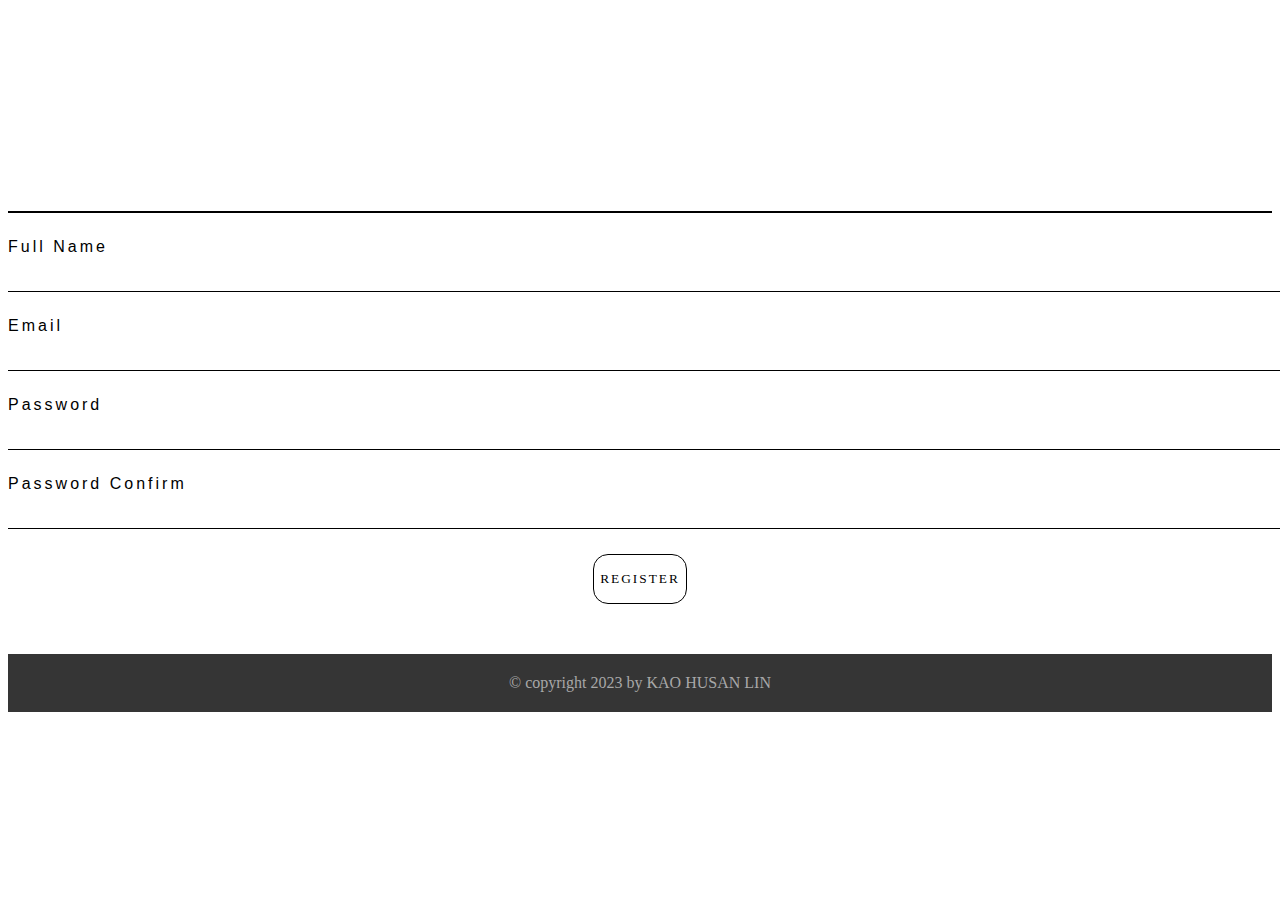
<file: index.html>
<!doctype html>
<html lang="en">
  <head>
    <meta charset="utf-8">
    <meta name="viewport" content="width=device-width, initial-scale=1">
    <title>Register</title>
    <link href="https://cdn.jsdelivr.net/npm/bootstrap@5.3.0-alpha3/dist/css/bootstrap.min.css" rel="stylesheet" integrity="sha384-KK94CHFLLe+nY2dmCWGMq91rCGa5gtU4mk92HdvYe+M/SXH301p5ILy+dN9+nJOZ" crossorigin="anonymous">
    <link rel="stylesheet" type="text/css" href="register.css" />

  </head>
  <body>
   
    <div class="title">
        <span class="topic">Register</span>
        <div class="smaller">            
            JOIN US!
        </div>  
    </div>
    <div class="container">
        
        <div>
          <span  class="input-group-text">Full Name</span>
          <input type="text" class="reg-input" id="name">        
          <span  class="input-group-text">Email</span>        
          <input type="text" class="reg-input" id="email">        
          <span  class="input-group-text "  >Password</span>        
          <input type="password" class="reg-input" id="pswrd">        
          <span  class="input-group-text turn-red">Password Confirm</span>        
          <input type="password" class="reg-input"  id="pswrdCon">
        </div>
      </div>
      <div class="send">
          <button type="button" class="btn btn-primary" data-bs-toggle="modal" data-bs-target="#staticBackdrop" onclick="noah()">
              REGISTER
          </button>
      </div>           
          
   </div>
  </div>

    <!-- Button trigger modal -->

  <div id="noah"></div>
  <!-- Modal -->
  
   
    <div class="footer">
        &copy; copyright 2023 by KAO HUSAN LIN
    </div>

    <script src="https://cdn.jsdelivr.net/npm/bootstrap@5.3.0-alpha3/dist/js/bootstrap.bundle.min.js" integrity="sha384-ENjdO4Dr2bkBIFxQpeoTz1HIcje39Wm4jDKdf19U8gI4ddQ3GYNS7NTKfAdVQSZe" crossorigin="anonymous">
        
    </script>
    <script>
       function noah(){        
        var registerInput={
          name:document.getElementById('name').value,
          email:document.getElementById('email').value,
          password:document.getElementById('pswrd').value
        };
        console.log(registerInput);
        if(registerInput.password != document.getElementById('pswrdCon').value){
          alert("Password doesn't match!");
          document.querySelector('.turn-red').style.color="red";
        }
        if(registerInput.name!='' && registerInput.email!='' && registerInput.password!=''
         && registerInput.password === document.getElementById('pswrdCon').value){
          //alert("GOOD");
          localStorage.setItem("registerInput",JSON.stringify(registerInput));
          window.location.replace("login.html");
        }

        if(document.getElementById('name').value=='' || document.getElementById('email').value==''
        || document.getElementById('pswrd').value==''|| document.getElementById('pswrdCon').value=='' ){
          alert("Please fill all the blanks!");
        }
      }

    </script>
  </body>
</html>
</file>
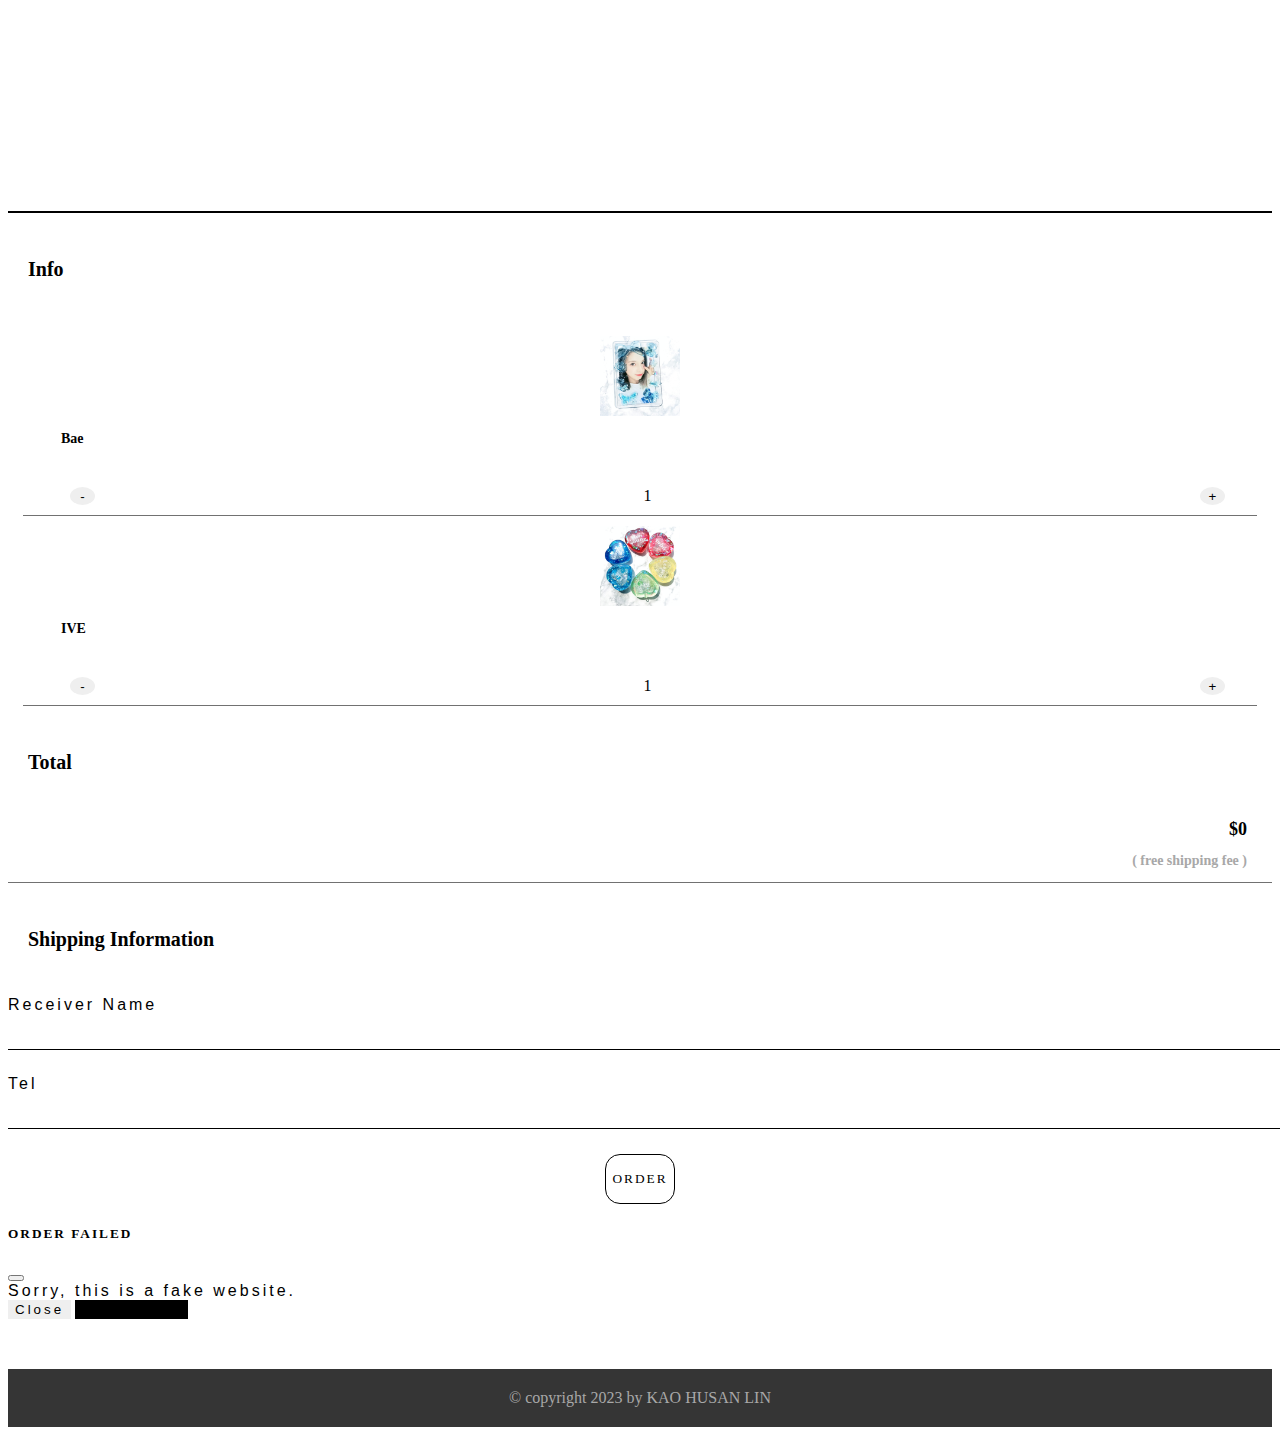
<file: cart.html>
<!doctype html>
<html lang="en">
  <head>
    <meta charset="utf-8">
    <meta name="viewport" content="width=device-width, initial-scale=1">
    <title>Cart</title>
    <link href="https://cdn.jsdelivr.net/npm/bootstrap@5.3.0-alpha3/dist/css/bootstrap.min.css" rel="stylesheet" integrity="sha384-KK94CHFLLe+nY2dmCWGMq91rCGa5gtU4mk92HdvYe+M/SXH301p5ILy+dN9+nJOZ" crossorigin="anonymous">
    <link rel="stylesheet" type="text/css" href="cart.css" />

  </head>
  <body>
   
    <div class="title">
        <span class="topic">Cart</span>
        <div class="smaller">            
            THANKS FOR YOUR ADMIRE.
        </div>  
    </div>
    <div class="container" id="container">
      <div id="cart-container">
        <div class="product" id="about-me">
          Info
      </div>
      <div class="buy-items row">
        <div class="pic col-4">
          <img src="resin_pics/bae.jpg">
        </div>
        <div class="col-8">
          <div class="item-title">
            Bae
          </div>
          <div class="item-quan">
            <button>-</button>
            <span>1</span>
            <button>+</button>
          </div>          
        </div>

      </div>
      <div class="buy-items row">
        <div class="pic col-4">
          <img src="resin_pics/ive.jpg">
        </div>
        <div class="col-8">
          <div class="item-title">
            IVE
          </div>
          <div class="item-quan">
            <button>-</button>
            <span>1</span>
            <button>+</button>
          </div>
        
        </div>

      </div>
      </div>
      <div class="total-price">
        <div class="product">Total</div>
        
        <div class="AllPrice" >
          <span>$</span>
          <span id="AllPrice">0</span>
        </div>
        <div class="shippingFee" >
          <span>( free shipping fee )</span>
          
        </div>
      </div>
        <div id="itemPics"></div>
        <div class="product">Shipping Information</div>
        <div class="container">
        
          <div>
            <span  class="input-group-text2">Receiver Name</span>
            <input type="text" class="reg-input" id="name">        
            <span  class="input-group-text2">Tel</span>        
            <input type="text" class="reg-input" id="email">        
            
          </div>
        </div>
        <div class="send">
            <button type="button" class="btn btn-primary" data-bs-toggle="modal" data-bs-target="#staticBackdrop" onclick="noah()">
                ORDER
            </button>
        </div>           
            
     </div>
    </div>

    <!-- Button trigger modal -->

  
  <!-- Modal -->
  <div class="modal fade" id="staticBackdrop" data-bs-backdrop="static" data-bs-keyboard="false" tabindex="-1" aria-labelledby="staticBackdropLabel" aria-hidden="true">
    <div class="modal-dialog">
      <div class="modal-content">
        <div class="modal-header">
          <h5 class="modal-title" id="staticBackdropLabel">ORDER FAILED</h5>
          <button type="button" class="btn-close" data-bs-dismiss="modal" aria-label="Close"></button>
        </div>
        <div class="modal-body">
            <div>
                Sorry, this is a fake website.
            </div>
          
        </div>
        <div class="modal-footer">
          <button type="button" class="btn btn-secondary" data-bs-dismiss="modal">Close</button>
          <button type="button" class="btn btn-primary">Understood</button>
        </div>
      </div>
    </div>
  </div>
   
    <div class="footer">
        &copy; copyright 2023 by KAO HUSAN LIN
    </div>

    <script src="https://cdn.jsdelivr.net/npm/bootstrap@5.3.0-alpha3/dist/js/bootstrap.bundle.min.js" integrity="sha384-ENjdO4Dr2bkBIFxQpeoTz1HIcje39Wm4jDKdf19U8gI4ddQ3GYNS7NTKfAdVQSZe" crossorigin="anonymous">
        
    </script>
    
    <script src="cart.js"></script>
  </body>
</html>
</file>
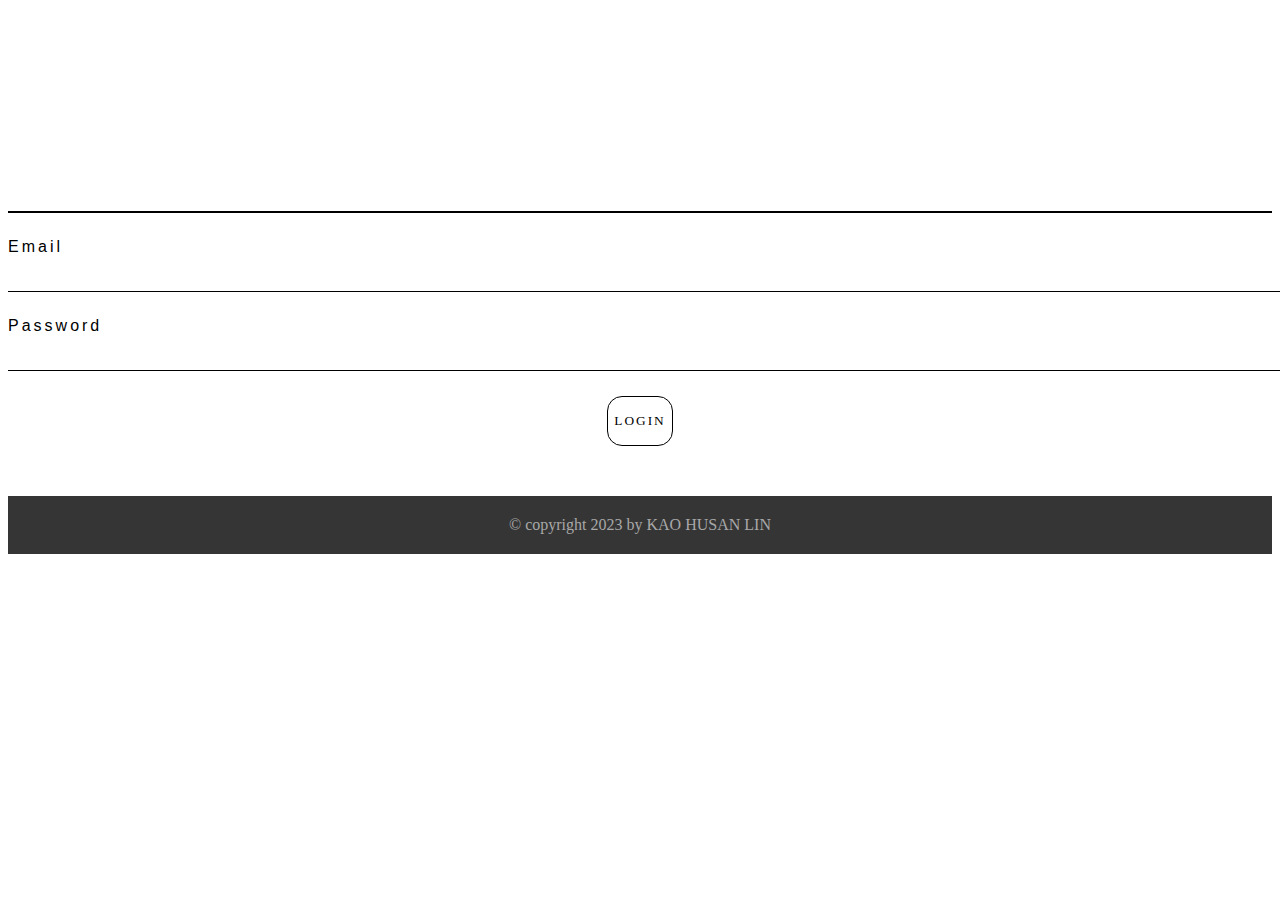
<file: login.html>
<!doctype html>
<html lang="en">
  <head>
    <meta charset="utf-8">
    <meta name="viewport" content="width=device-width, initial-scale=1">
    <title>Login</title>
    <link href="https://cdn.jsdelivr.net/npm/bootstrap@5.3.0-alpha3/dist/css/bootstrap.min.css" rel="stylesheet" integrity="sha384-KK94CHFLLe+nY2dmCWGMq91rCGa5gtU4mk92HdvYe+M/SXH301p5ILy+dN9+nJOZ" crossorigin="anonymous">
    <link rel="stylesheet" type="text/css" href="login.css" />

  </head>
  <body>
   
    <div class="title">
        <span class="topic">Login</span>
        <div class="smaller">            
            WELCOME!
        </div>  
    </div>
    <div class="container">
        
        <div>       
          <span  class="input-group-text">Email</span>        
          <input type="text" class="reg-input" id="email">        
          <span  class="input-group-text" >Password</span>        
          <input type="password" class="reg-input" id="pswrd">        
          
        </div>
      </div>
      <div class="send">
          <button type="button" class="btn btn-primary" data-bs-toggle="modal" data-bs-target="#staticBackdrop" onclick="loGin()">
              LOGIN
          </button>
      </div>           
          
   </div>
  </div>

    <!-- Button trigger modal -->

  <div id="noah"></div>
  <!-- Modal -->
  
   
    <div class="footer">
        &copy; copyright 2023 by KAO HUSAN LIN
    </div>

    <script src="https://cdn.jsdelivr.net/npm/bootstrap@5.3.0-alpha3/dist/js/bootstrap.bundle.min.js" integrity="sha384-ENjdO4Dr2bkBIFxQpeoTz1HIcje39Wm4jDKdf19U8gI4ddQ3GYNS7NTKfAdVQSZe" crossorigin="anonymous">
        
    </script>
    <script>
      var registerInput=JSON.parse(localStorage.getItem("registerInput"));
      //console.log(registerInput);
      document.getElementById('email').value=registerInput.email;
       function loGin(){
          if(document.getElementById('pswrd').value == registerInput.password){
            //alert("LOGIN");
            window.location.replace("resin.html");
          }
          else{
            alert("Password incorrect!");
          }
        
        
       }

    </script>
  </body>
</html>
</file>
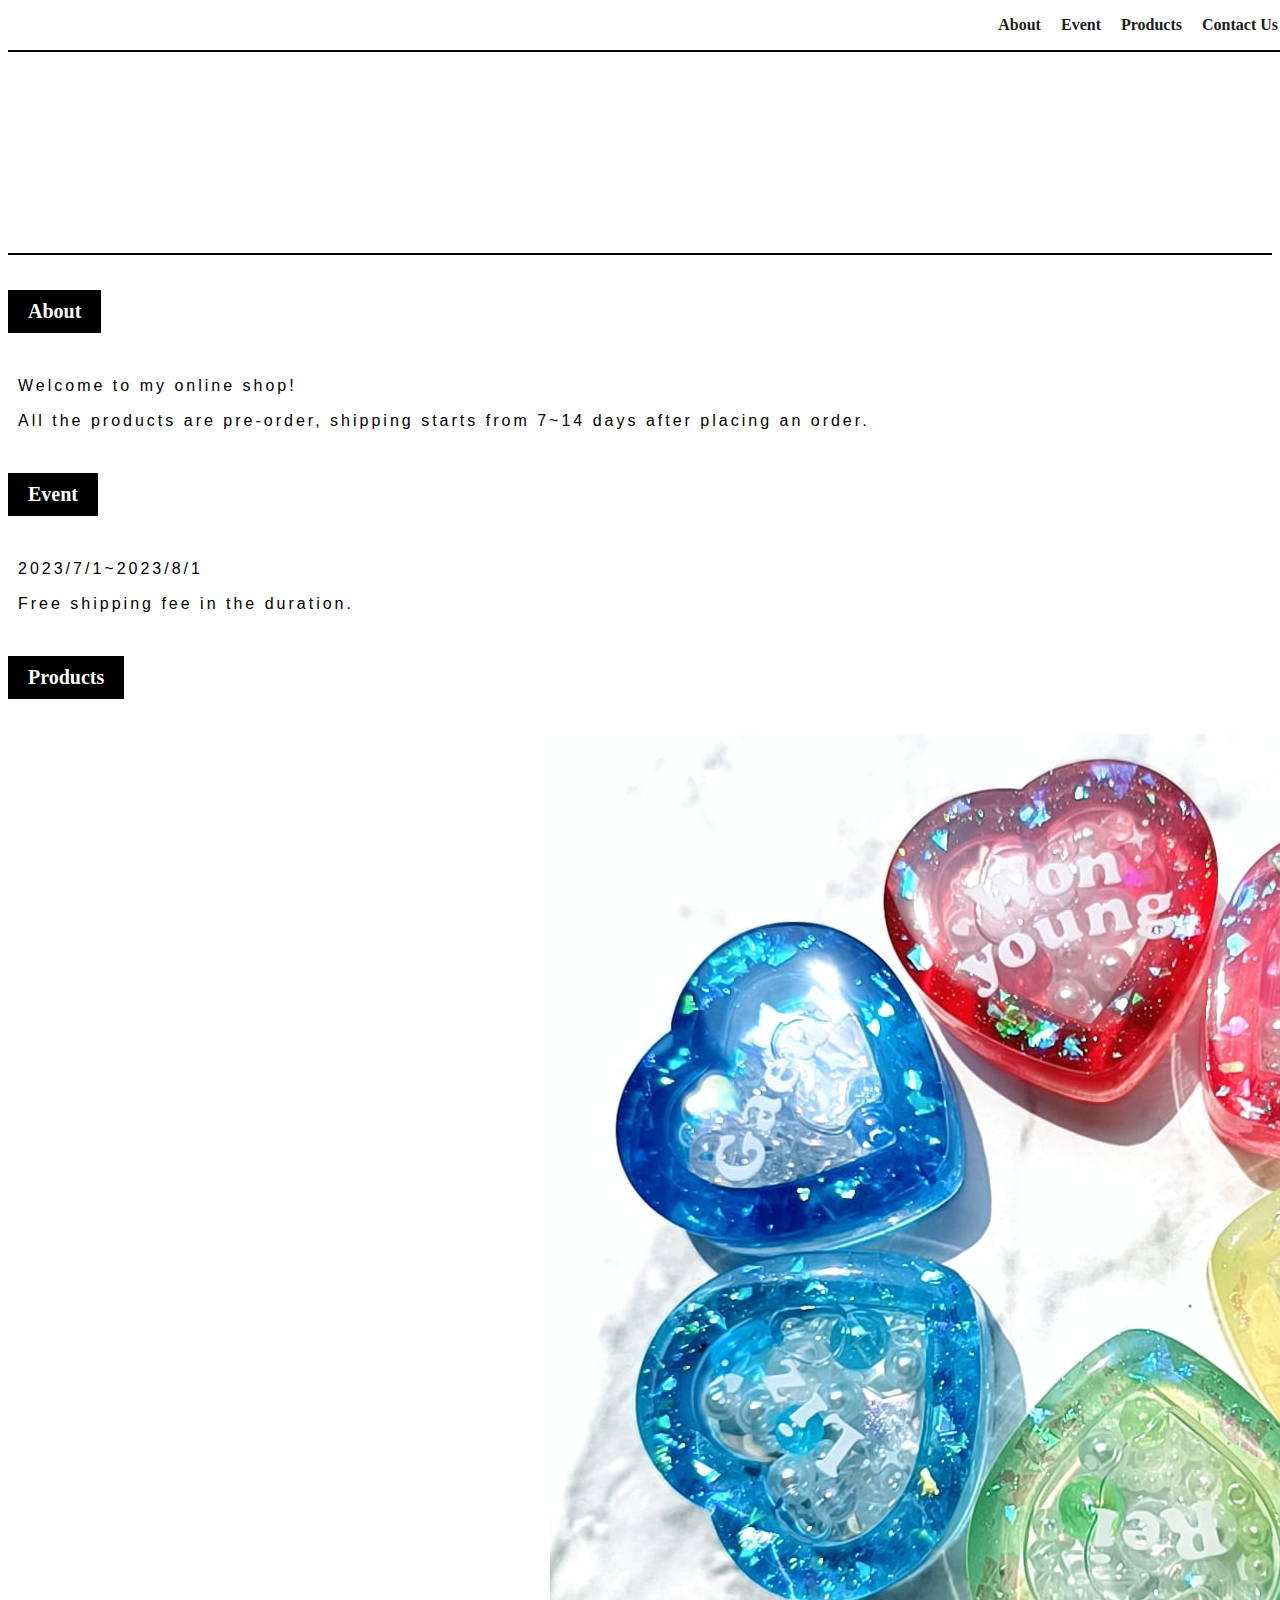
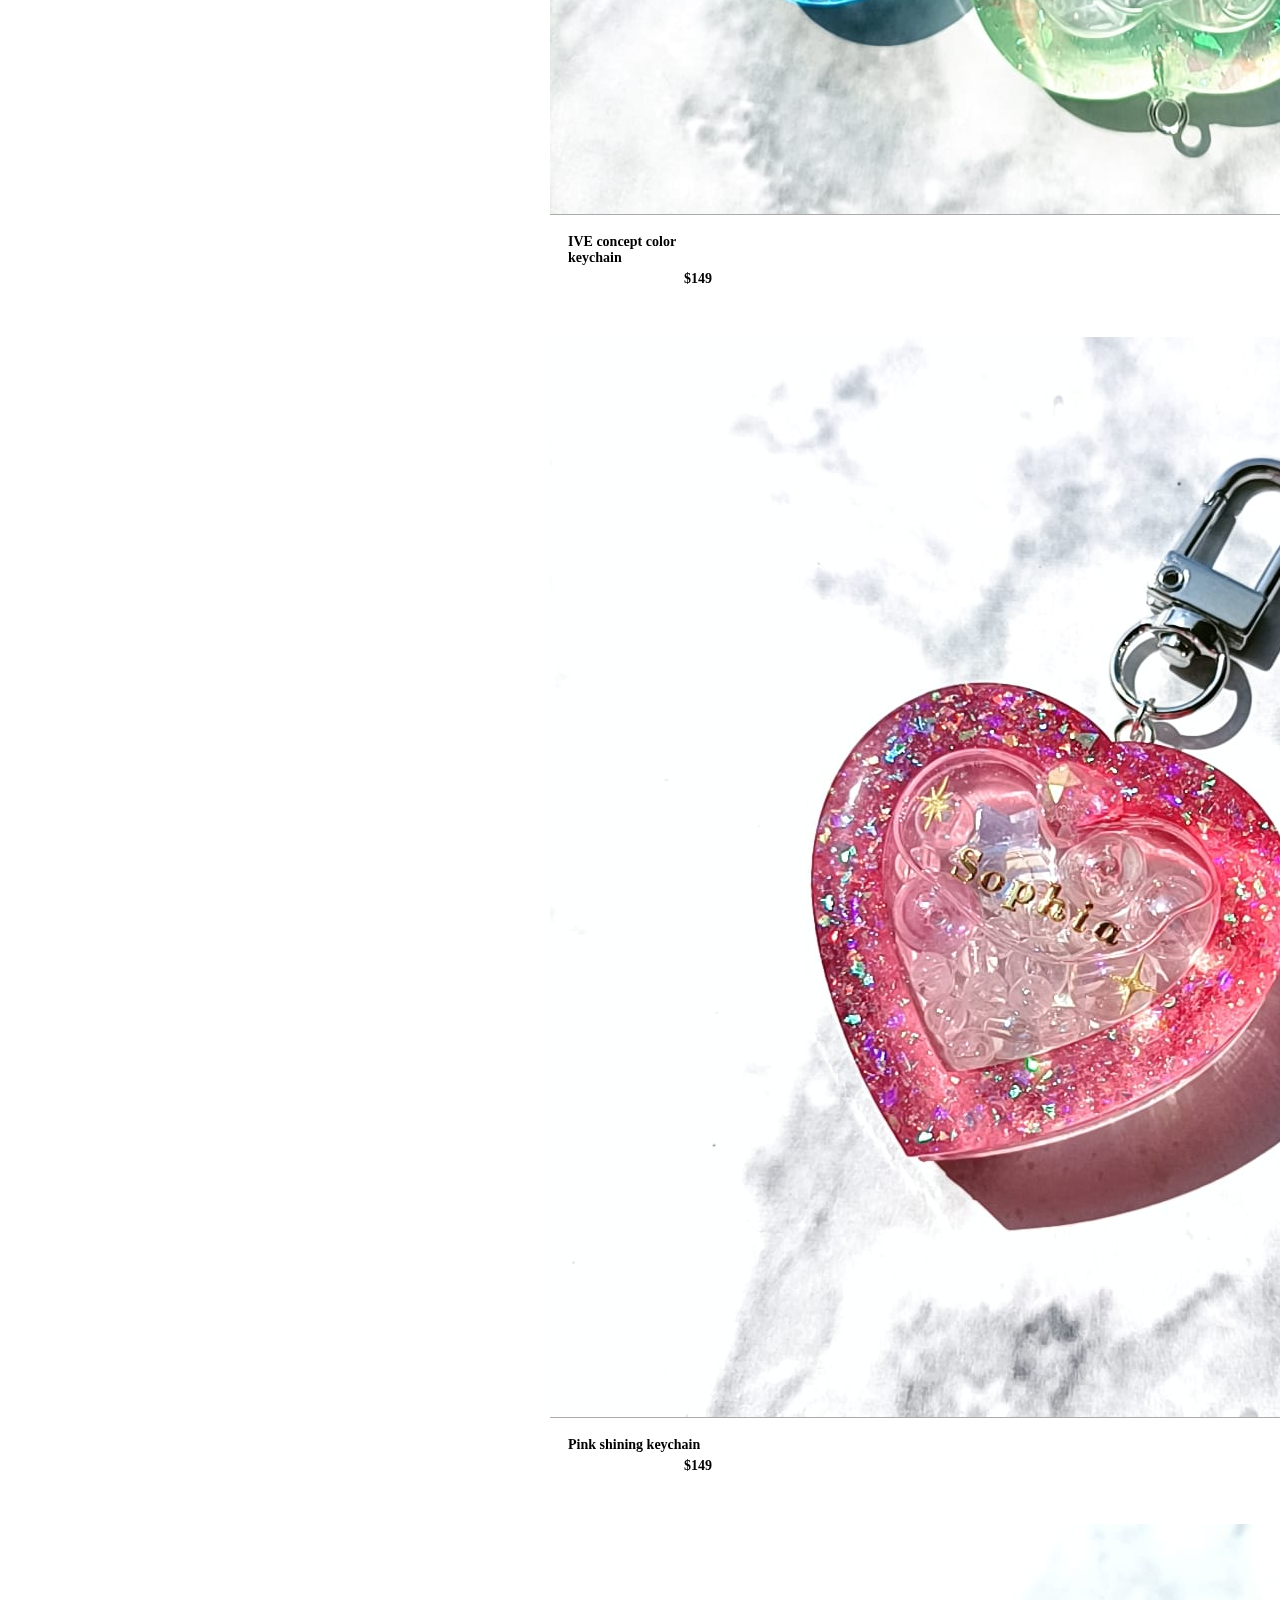
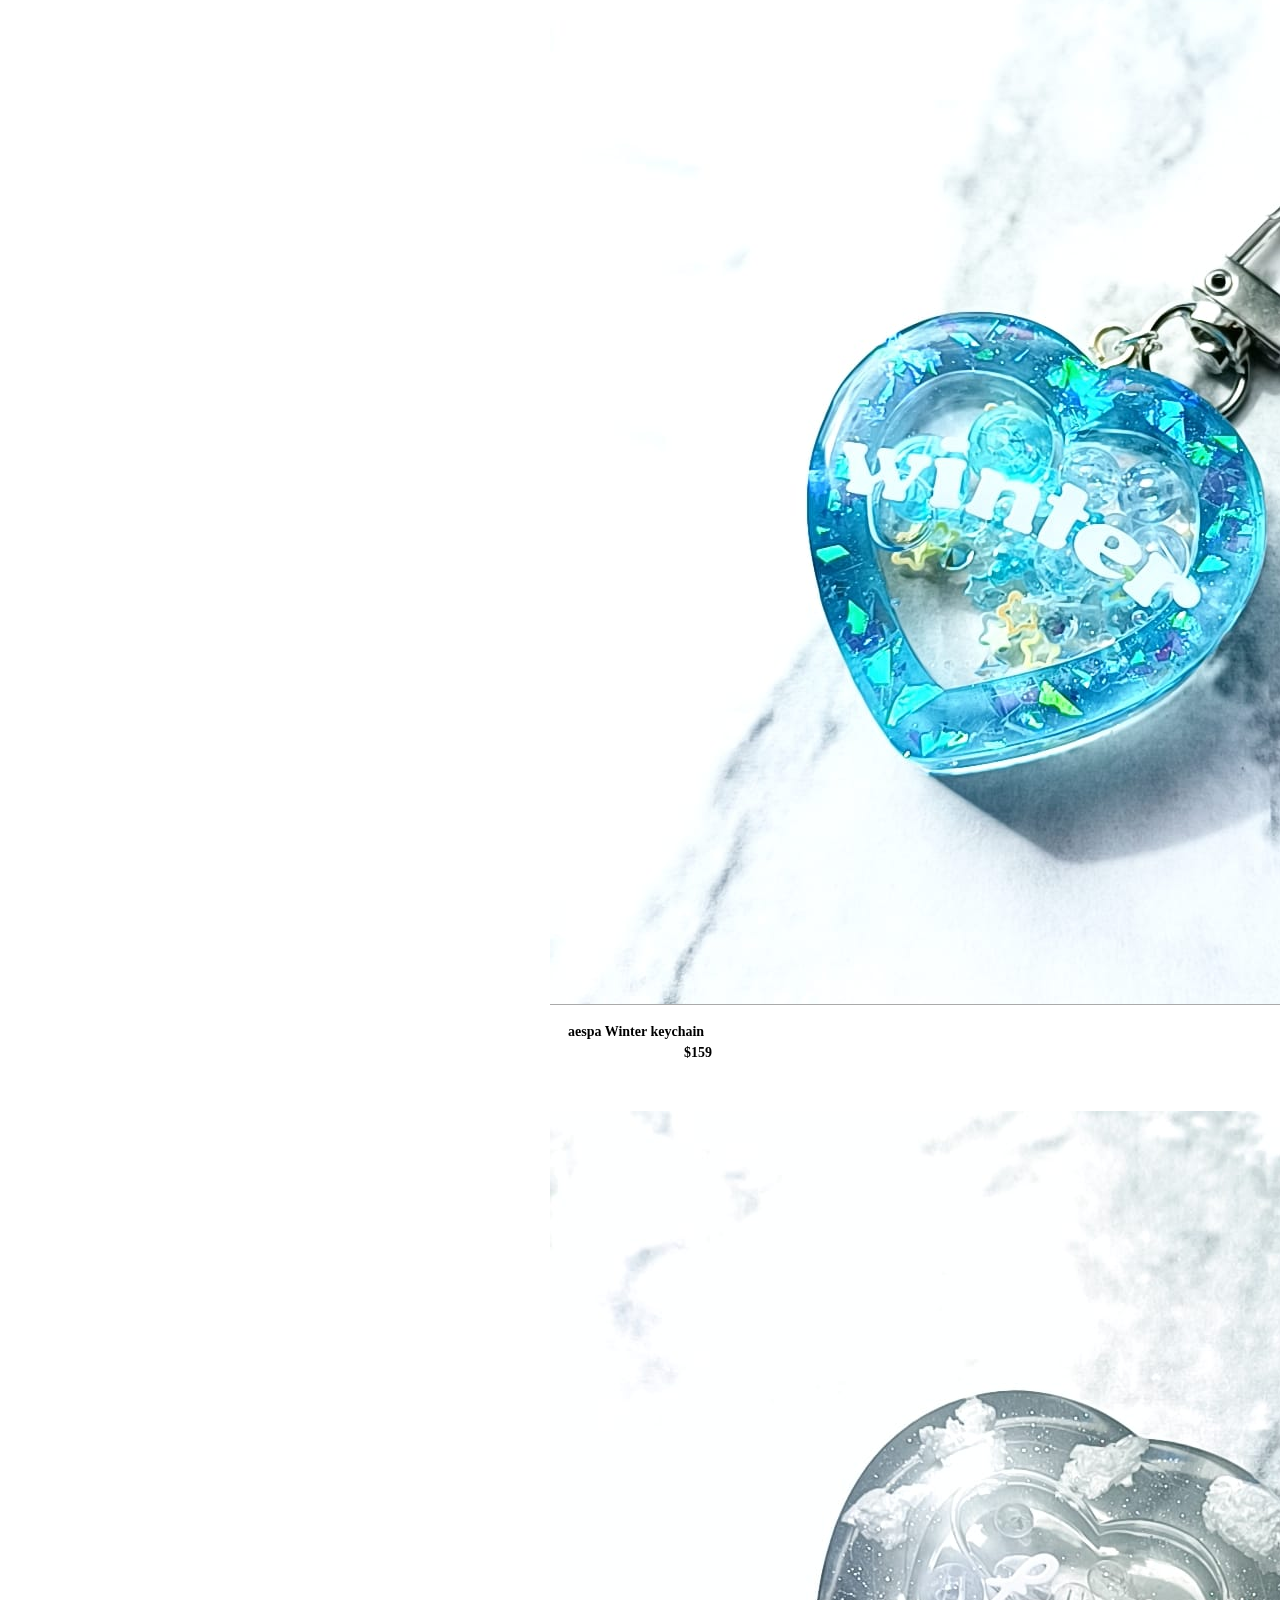
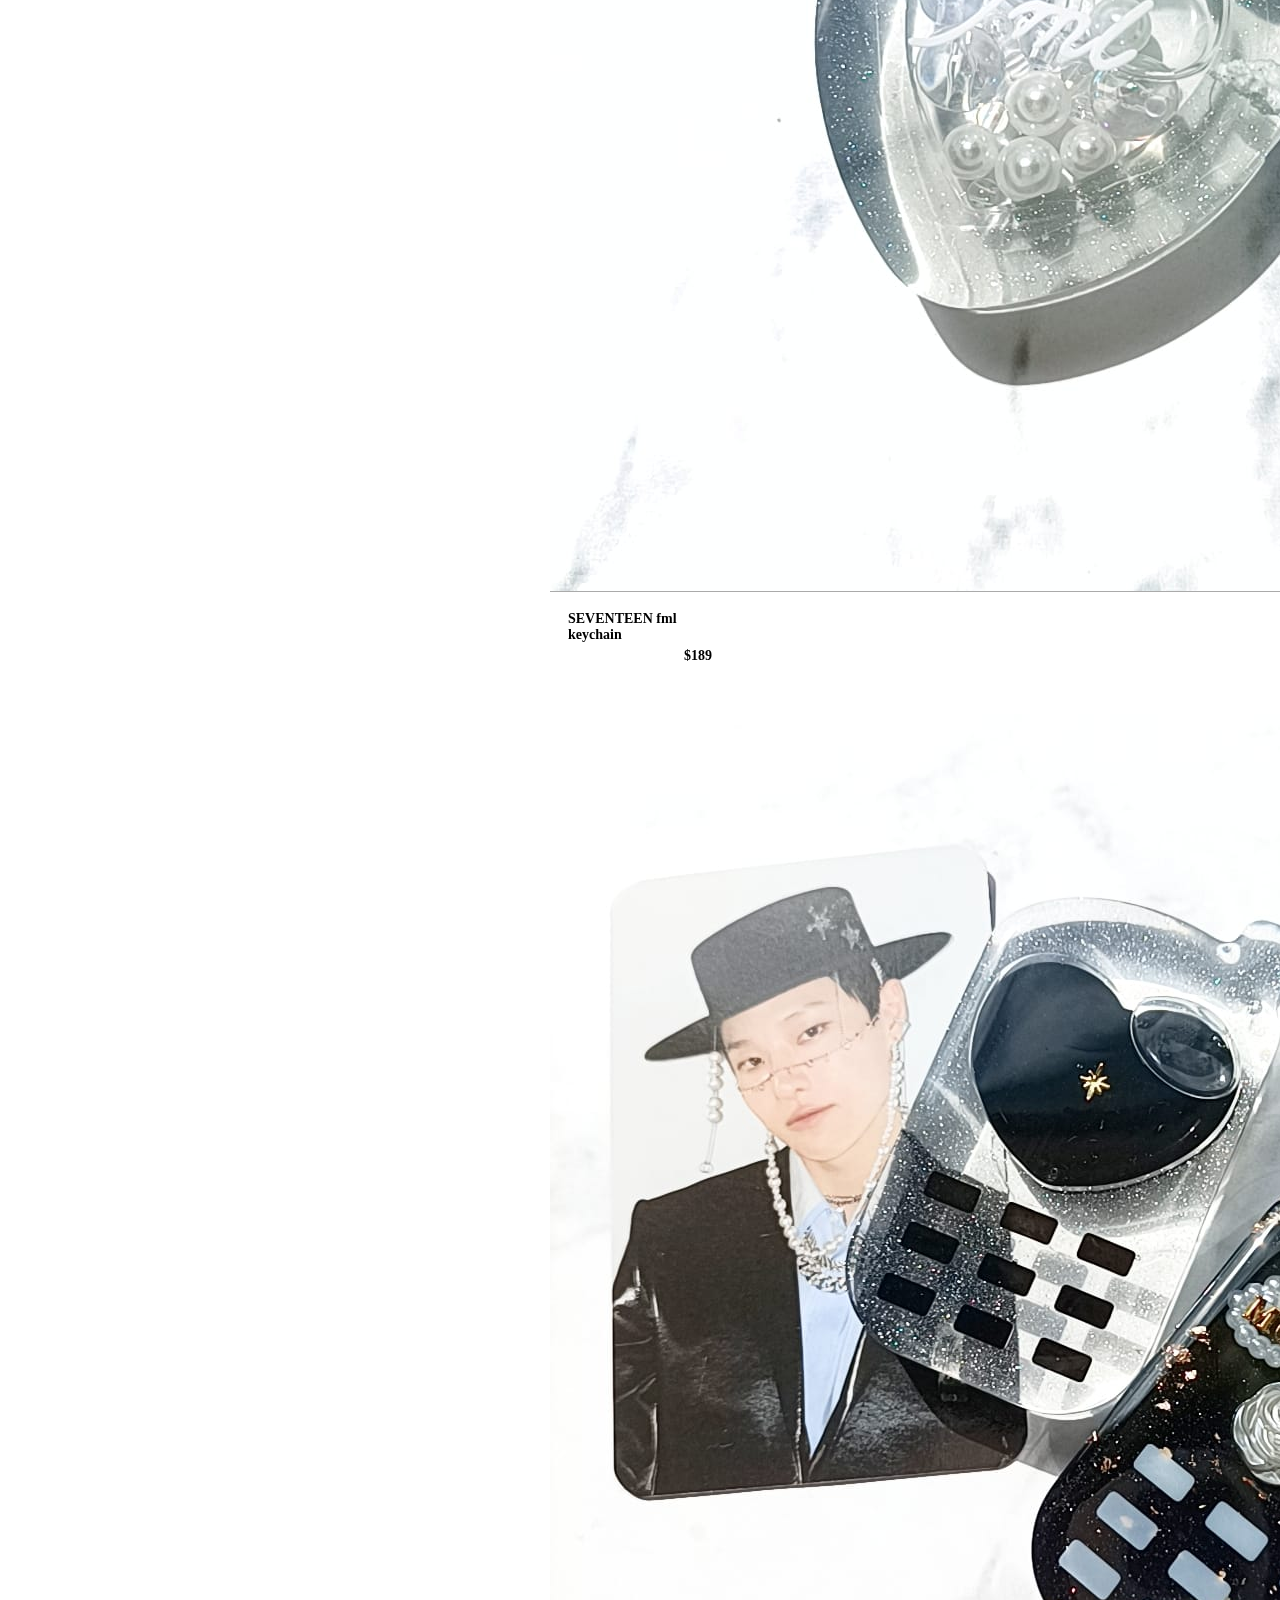
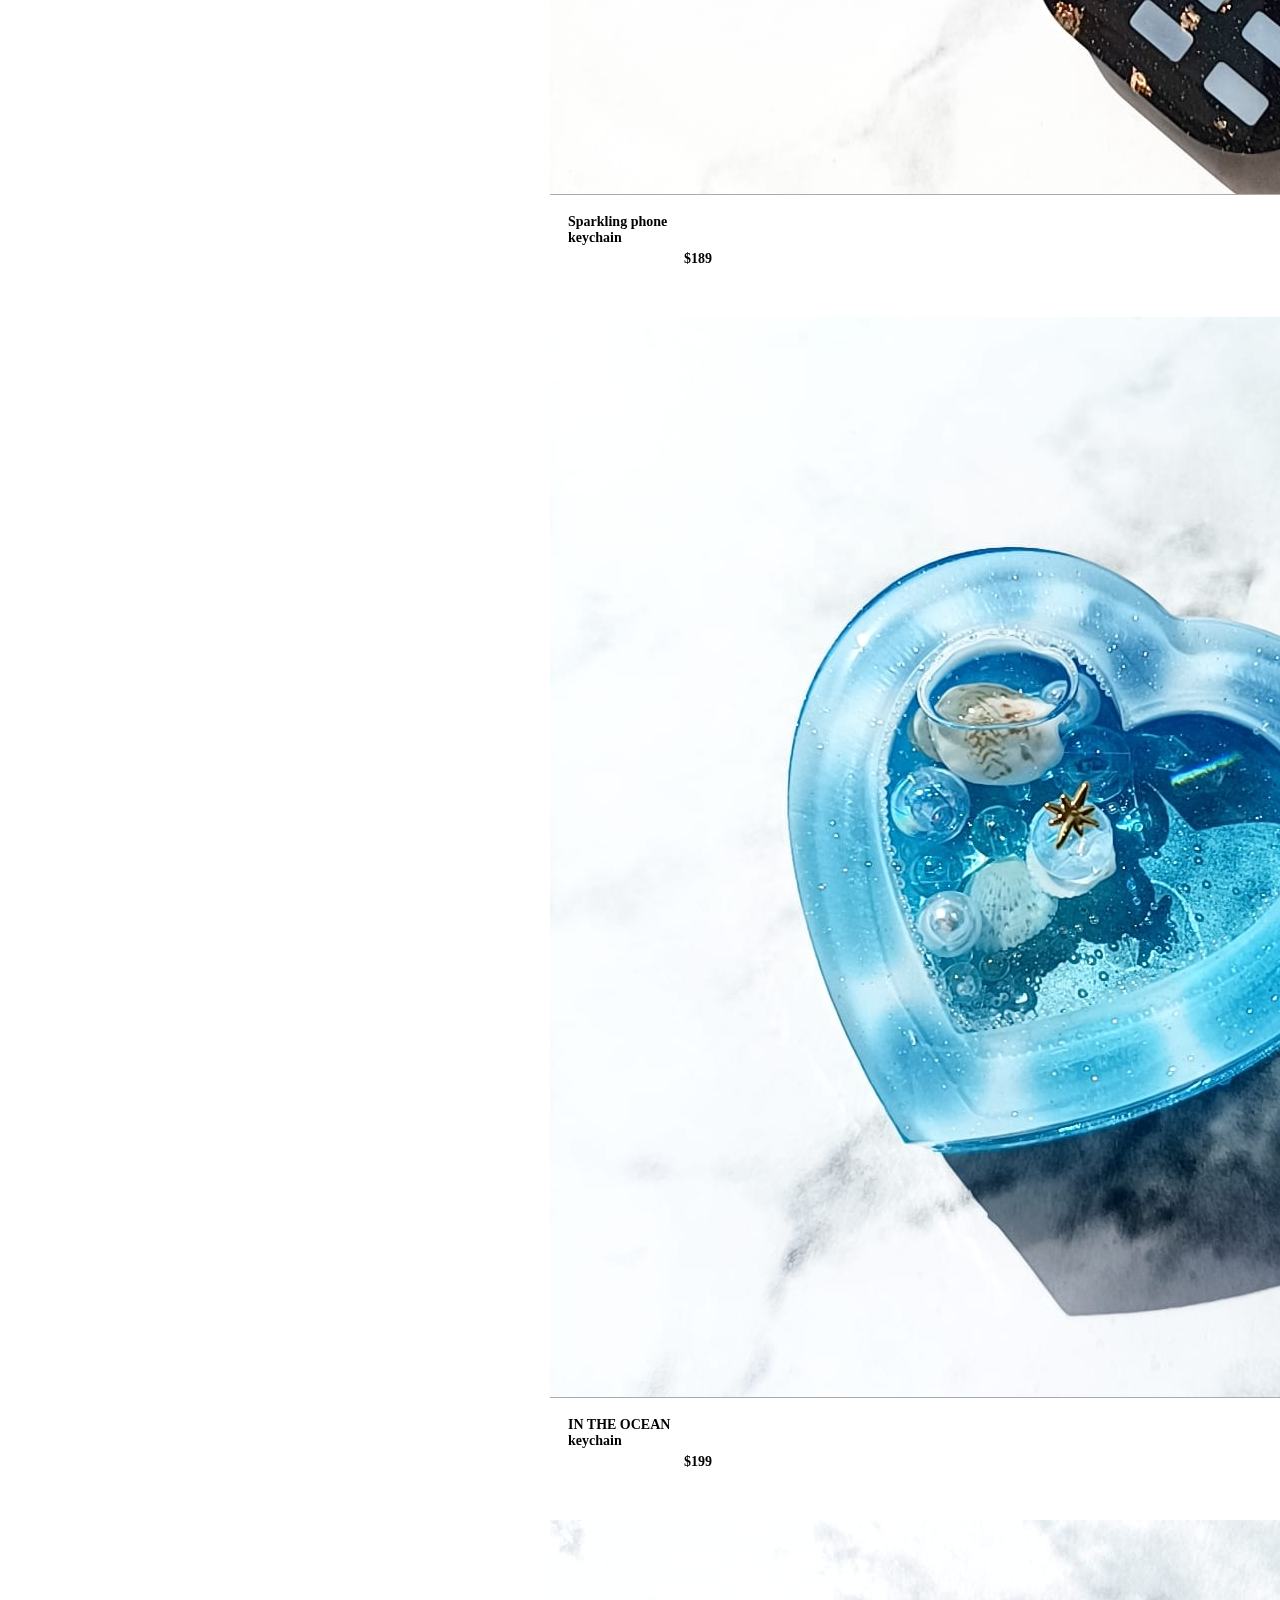
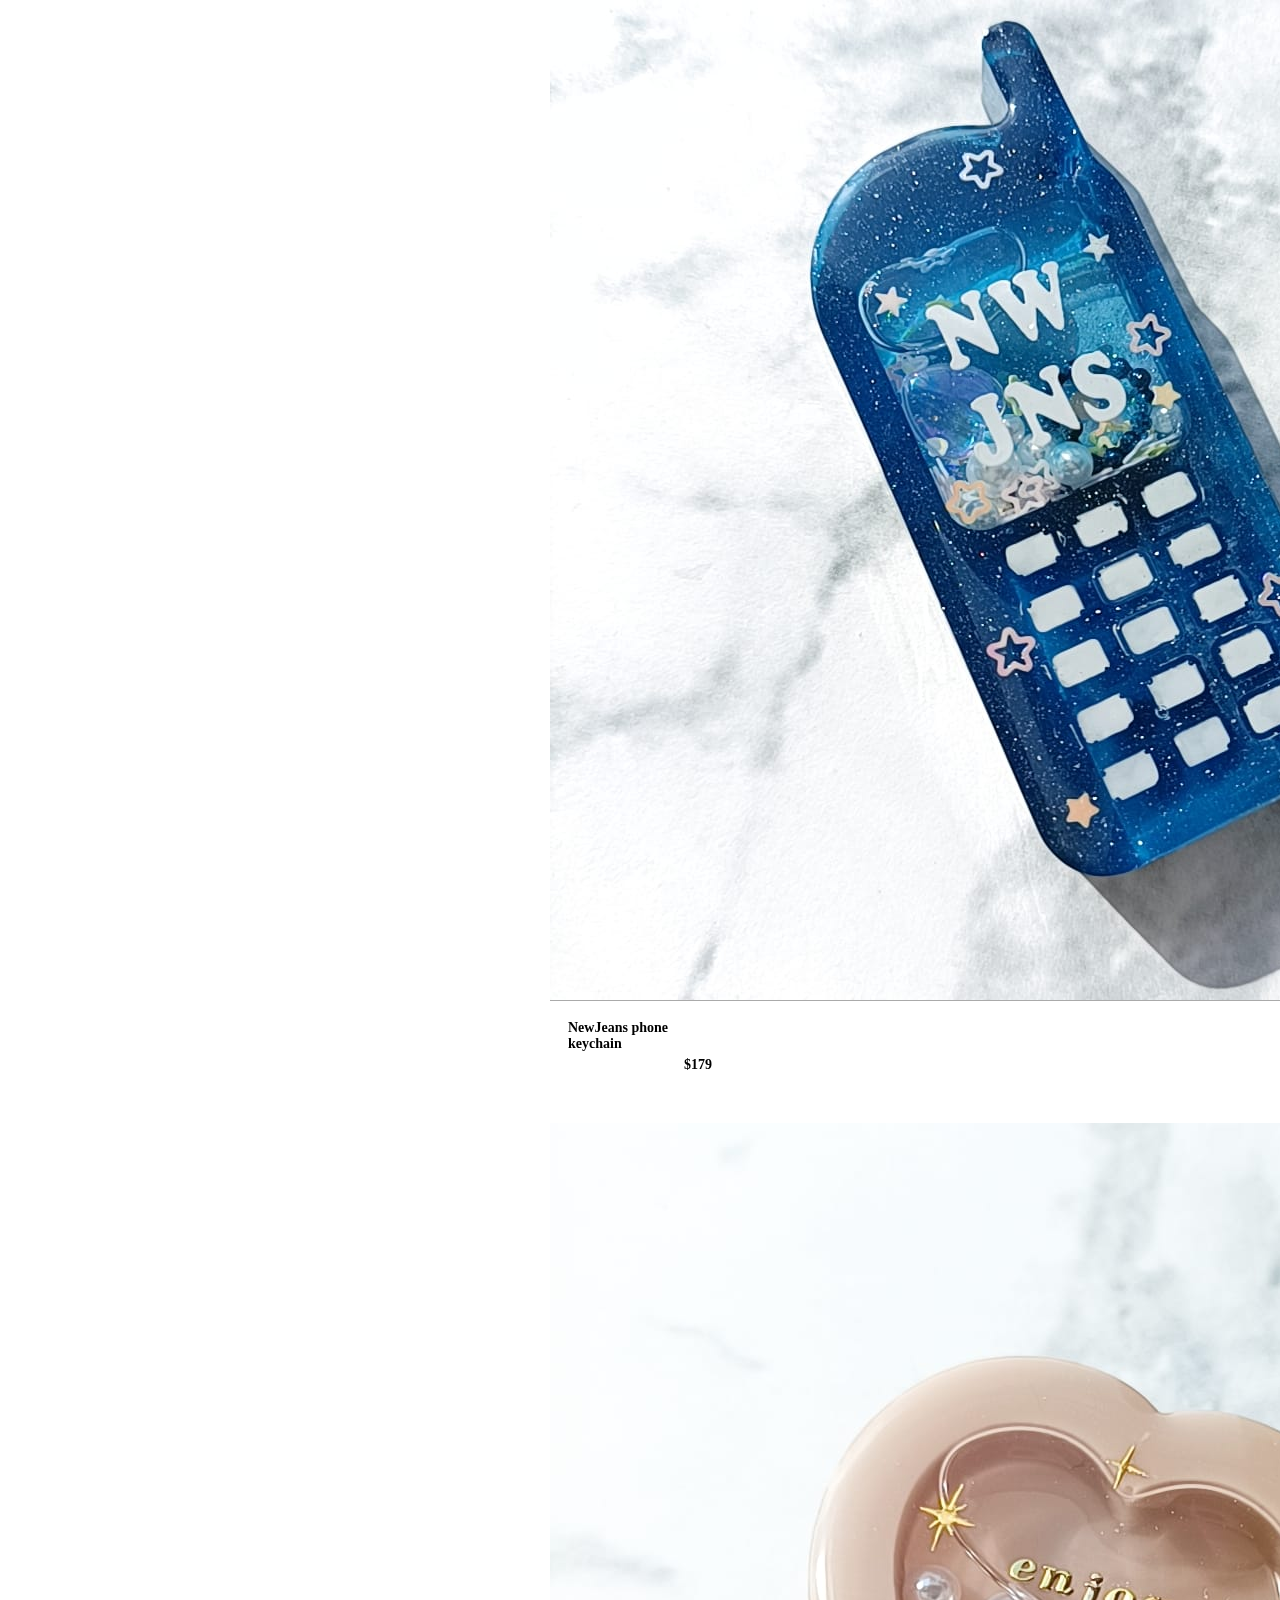
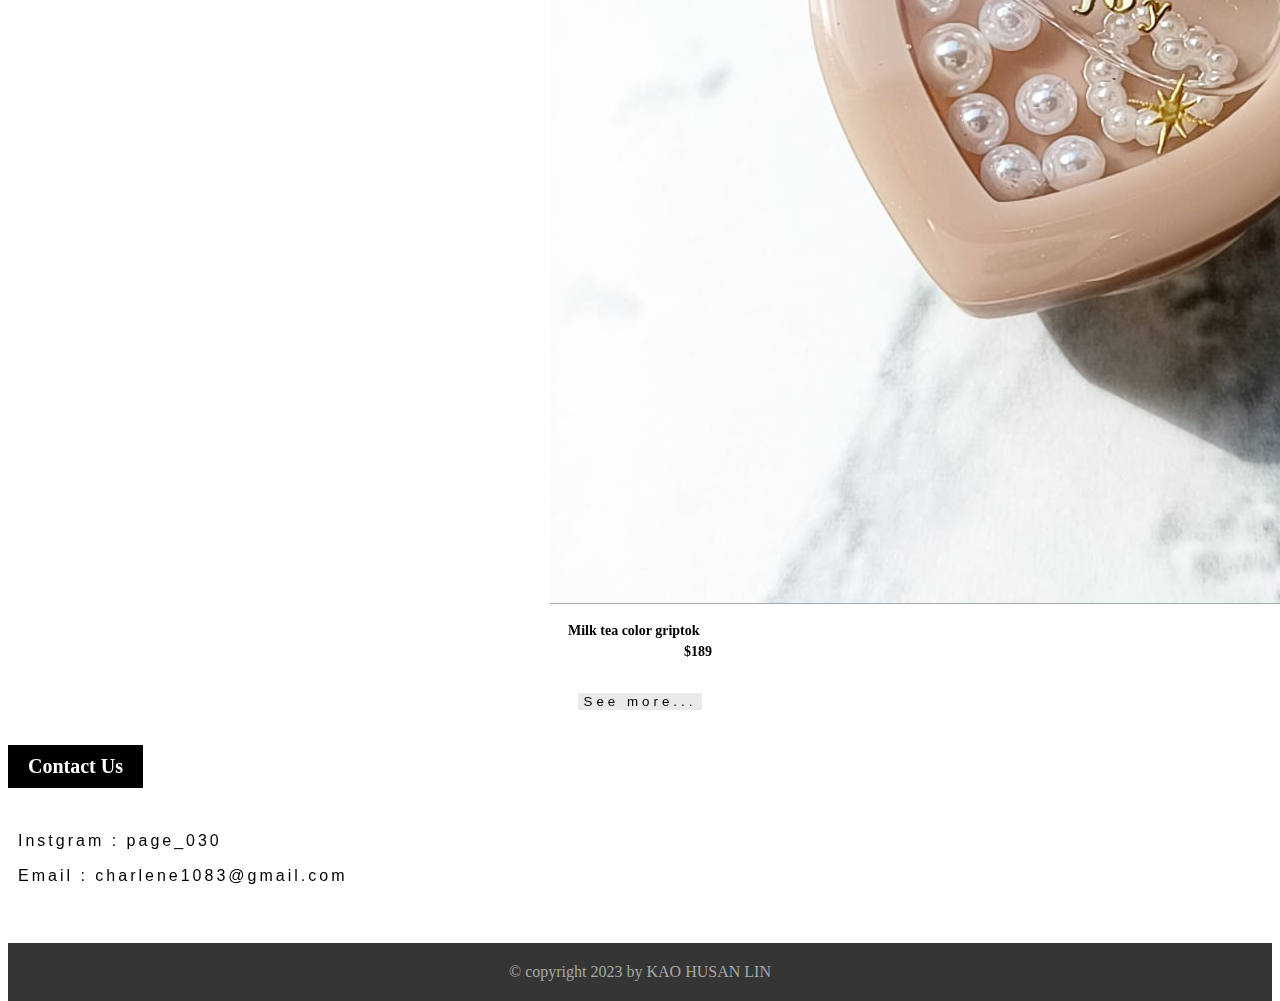
<file: resin.html>
<!doctype html>
<html lang="en">
  <head>
    <meta charset="utf-8">
    <meta name="viewport" content="width=device-width, initial-scale=1">
    <title>ResinArt</title>
    <link href="https://cdn.jsdelivr.net/npm/bootstrap@5.3.0-alpha3/dist/css/bootstrap.min.css" rel="stylesheet" integrity="sha384-KK94CHFLLe+nY2dmCWGMq91rCGa5gtU4mk92HdvYe+M/SXH301p5ILy+dN9+nJOZ" crossorigin="anonymous">
    <link rel="stylesheet" type="text/css" href="resin.css" />

  </head>
  <body style="height: 1000px;">
    <div class="header">
        <div class="header-txt">
            <a class="item" href="#about-me">About</a>
            <a class="item" href="#Event">Event</a>
            <a class="item" href="#product">Products</a>
            <a class="item" href="#contact-us">Contact Us</a>  
        </div>
    </div>
    <div class="title">
        <span class="topic">Resin Art</span>
        <div class="smaller">            
            STAY COOL, STAY CREATIVE.
        </div>  
    </div>
    <div class="shopping" id="shopping">
        <a href="cart.html" onclick="cartPage()">
            CART
            <span id="number">0</span>
        </a>
        
    </div>
    <div class="container">
        <div class="product" id="about-me">
            About
        </div>
        <div class="about-me">
            <div>Welcome to my online shop!</div>
            <div>All the products are pre-order, shipping starts from 7~14 days after placing an order.</div>           
        </div>
    </div>
    <div class="container">
        <div class="product" id="Event">
            Event
        </div>
        <div class="about-me">
            <div>2023/7/1~2023/8/1</div>
            <div>Free shipping fee in the duration.</div>            
        </div>
    </div>
    <div class="container">
        <div class="product" id="product">
            Products
        </div>
        <div class="row" id="row1"></div>
    </div>


    <div class="container" id="nextPage" style="display: none;">
        <div class="row" id="row2"></div>
    </div>


    <div class="container">
        <div class="product" id="contact-us">
            Contact Us
        </div>
        <div class="about-me">
            <div>Instgram : page_030</div>
            <div>Email : charlene1083@gmail.com</div>
            
        </div>
    </div>

    <div class="footer">
        &copy; copyright 2023 by KAO HUSAN LIN
    </div>
   

    <script src="https://cdn.jsdelivr.net/npm/bootstrap@5.3.0-alpha3/dist/js/bootstrap.bundle.min.js" integrity="sha384-ENjdO4Dr2bkBIFxQpeoTz1HIcje39Wm4jDKdf19U8gI4ddQ3GYNS7NTKfAdVQSZe" crossorigin="anonymous">        
    </script>
    <script src="resin.js"></script>
  </body>
</html>
</file>
<file: register.css>
.title{
    border-bottom:2px solid rgba(0, 0, 0);
    text-align: left;
    font-size: 48px;
    font-weight: bold;
    padding: 50px;
    font-family:Georgia, 'Times New Roman', Times, serif;
    position: relative;
    color: rgb(27, 27, 27);
    align-items: center;
    border-bottom:2px solid rgb(0, 0, 0);
}
.title .topic{
    animation: animate1 1s .3s;
    opacity: 0;
    animation-fill-mode :forwards;
}
.title .smaller{
    animation: animate1 1s .9s;
    opacity: 0;
    animation-fill-mode :forwards;
    margin-top: 25px;
    font-size: 20px;
    font-weight: lighter;
    font-family:'Segoe UI', Tahoma, Geneva, Verdana, sans-serif;
    letter-spacing: 5px;
}
@keyframes animate1{
    from{
        opacity: 0;
    }
    to{
        opacity: 100%;
    }
}
.container{
    position: relative;
    /*height: 200px;*/
    /*border:1px solid rgb(0, 0, 0);*/
    margin-top: 25px;
}
.input-group{
    display: flex;
}
.input-group-text{
    background-color: rgb(255, 255, 255);
    color: rgb(0, 0, 0);
    font-family:'Segoe UI', Tahoma, Geneva, Verdana, sans-serif;
    letter-spacing: 3px;
    border: 0;
}
.reg-input{
    border: 0;
    border-bottom: 1px black solid;
    width: 100%;
    padding: 10px;    
    margin-bottom: 25px
}
.send{
    height: 50px;
    width: 100%;
    display: flex;
    justify-content: center;
    position: relative;
}
.send button{
    border-radius: 15px;
    /*padding: 5px 15px 5px 15px;*/
    font-family:Georgia, 'Times New Roman', Times, serif;
    background-color: white;
    color: black;
    border:1px solid rgb(0, 0, 0);
    letter-spacing: 2px;
}
.send button:hover{

    color: white;
    background-color: black;
    border:1px solid rgb(255, 255, 255);
    transition: .5s;
}
.modal-title{
    font-family:Georgia, 'Times New Roman', Times, serif;
    font-weight: bold;
    letter-spacing: 2px;
}
.modal-body{
    font-family:'Segoe UI', Tahoma, Geneva, Verdana, sans-serif;
    letter-spacing: 3px;
}
.modal-content .modal-footer button{
    font-family:'Segoe UI', Tahoma, Geneva, Verdana, sans-serif;
    letter-spacing: 3px;
    border:1px solid rgba(255, 255, 255, 0);
}
.btn-primary{
    background-color: rgb(0, 0, 0);

}
.footer{
    margin-top: 50px;
    text-align: center;
    background-color: rgb(53, 53, 53);   
    color: #a8a8a8;
    padding: 20px 0;

}
</file>
<file: cart.css>
.title {
  border-bottom: 2px solid rgba(0, 0, 0);
  text-align: left;
  font-size: 48px;
  font-weight: bold;
  padding: 50px;
  font-family: Georgia, "Times New Roman", Times, serif;
  position: relative;
  color: rgb(27, 27, 27);
  align-items: center;
  border-bottom: 2px solid rgb(0, 0, 0);
}
.title .topic {
  animation: animate1 1s 0.3s;
  opacity: 0;
  animation-fill-mode: forwards;
}
.title .smaller {
  animation: animate1 1s 0.9s;
  opacity: 0;
  animation-fill-mode: forwards;
  margin-top: 25px;
  font-size: 20px;
  font-weight: lighter;
  font-family: "Segoe UI", Tahoma, Geneva, Verdana, sans-serif;
  letter-spacing: 5px;
}
@keyframes animate1 {
  from {
    opacity: 0;
  }
  to {
    opacity: 100%;
  }
}
.container {
  position: relative;
  /*height: 200px;*/
  /*border:1px solid rgb(0, 0, 0);*/
  margin-top: 25px;
}

.about-me {
  padding: 0 10px 0 10px;
  font-family: "Segoe UI", Tahoma, Geneva, Verdana, sans-serif;
  letter-spacing: 3px;
  line-height: 35px;
  position: relative;
}
.product {
  width: fit-content;
  background-color: rgb(255, 255, 255);
  color: rgb(0, 0, 0);
  font-weight: bold;
  font-size: 20px;
  font-family: Georgia, "Times New Roman", Times, serif;
  padding: 10px 20px 10px 20px;
  margin: 35px;
  margin-left: 0;
}
.AllPrice {
  display: flex;
  justify-content: end;
  padding-right: 25px;
  font-weight: bold;
  font-size: 18px;
  font-family: Georgia, "Times New Roman", Times, serif;
}
.shippingFee {
  display: flex;
  justify-content: end;
  padding-right: 25px;
  padding-top: 13px;
  padding-bottom: 13px;
  font-size: 14px;
  font-weight: bold;
  font-family: Georgia, "Times New Roman", Times, serif;
  color: #a8a8a8;
  border-bottom: 1px rgb(113, 113, 113) solid;
}

.input-group-text {
  background-color: black;
  color: white;
  font-family: "Segoe UI", Tahoma, Geneva, Verdana, sans-serif;
  letter-spacing: 3px;
}
.input-group-text2 {
  background-color: rgb(255, 255, 255);
  color: rgb(0, 0, 0);
  font-family: "Segoe UI", Tahoma, Geneva, Verdana, sans-serif;
  letter-spacing: 3px;
  border: 0;
}
.reg-input {
  border: 0;
  border-bottom: 1px black solid;
  width: 100%;
  padding: 10px;
  margin-bottom: 25px;
}
.send {
  height: 50px;
  width: 100%;
  display: flex;
  justify-content: center;
  position: relative;
}
.send button {
  border-radius: 15px;
  /*padding: 5px 15px 5px 15px;*/
  font-family: Georgia, "Times New Roman", Times, serif;
  background-color: white;
  color: black;
  border: 1px solid rgb(0, 0, 0);
  letter-spacing: 2px;
}
.send button:hover {
  color: white;
  background-color: black;
  border: 1px solid rgb(255, 255, 255);
  transition: 0.5s;
}
.modal-title {
  font-family: Georgia, "Times New Roman", Times, serif;
  font-weight: bold;
  letter-spacing: 2px;
}
.modal-body {
  font-family: "Segoe UI", Tahoma, Geneva, Verdana, sans-serif;
  letter-spacing: 3px;
}
.modal-content .modal-footer button {
  font-family: "Segoe UI", Tahoma, Geneva, Verdana, sans-serif;
  letter-spacing: 3px;
  border: 1px solid rgba(255, 255, 255, 0);
}
.btn-primary {
  background-color: rgb(0, 0, 0);
}
.footer {
  margin-top: 50px;
  text-align: center;
  background-color: rgb(53, 53, 53);
  color: #a8a8a8;
  padding: 20px 0;
}
.buy-items {
  font-family: Georgia, "Times New Roman", Times, serif;
  margin: 0px 15px 0px 15px;
  border-bottom: 1px rgb(113, 113, 113) solid;
  padding: 10px 20px 10px 20px;
}
.pic {
  display: flex;
  align-items: center;
  justify-content: center;
}
.item-title {
  font-size: 14px;
  padding: 15px 18px 15px 18px;
  font-weight: bold;
  display: flex;
  justify-content: space-between;
}
.delBtn {
  border-radius: 20px;
  padding: 0px 12px 0px 12px;
  border: 1px solid black;
  background-color: white;
  font-size: 10px;
  font-weight: bold;
}
.delBtn:hover {
  transition: 0.4s;
  background-color: black;
  color: white;
}
.item-quan {
  padding-top: 25px;
  padding-left: 15px;
  display: flex;
  justify-content: space-between;
}
.item-quan button {
  border: 0;
  width: 25px;
  border-radius: 50%;
  margin: 0px 12px 0px 12px;
}
.item-pri {
  padding-left: 18px;
  font-size: 13px;
  font-weight: bold;
}
img {
  width: 80px;
}
.pre {
  width: 100%;
  display: flex;
  flex-direction: column;
  align-items: center;
}
.pre-page {
  padding: 15px;
  border-radius: 25px;
  display: flex;
  justify-content: center;
  align-items: center;
  font-family: Georgia, "Times New Roman", Times, serif;
  font-weight: bold;
  font-size: 25px;
  background-color: black;
  color: white;
}
.pre-page:hover {
  cursor: pointer;
  color: rgb(0, 0, 0);
  background-color: rgb(255, 255, 255);
  border: 1px solid rgb(0, 0, 0);
  transition: 0.5s;
}
.pre-page-text {
  width: 100%;
  display: flex;
  justify-content: center;
  font-family: Georgia, "Times New Roman", Times, serif;
  font-size: 25px;
  font-weight: bold;
  padding: 25px;
  padding-bottom: 35px;
}
</file>
<file: login.css>
.title{
    border-bottom:2px solid rgba(0, 0, 0);
    text-align: left;
    font-size: 48px;
    font-weight: bold;
    padding: 50px;
    font-family:Georgia, 'Times New Roman', Times, serif;
    position: relative;
    color: rgb(27, 27, 27);
    align-items: center;
    border-bottom:2px solid rgb(0, 0, 0);
}
.title .topic{
    animation: animate1 1s .3s;
    opacity: 0;
    animation-fill-mode :forwards;
}
.title .smaller{
    animation: animate1 1s .9s;
    opacity: 0;
    animation-fill-mode :forwards;
    margin-top: 25px;
    font-size: 20px;
    font-weight: lighter;
    font-family:'Segoe UI', Tahoma, Geneva, Verdana, sans-serif;
    letter-spacing: 5px;
}
@keyframes animate1{
    from{
        opacity: 0;
    }
    to{
        opacity: 100%;
    }
}
.container{
    position: relative;
    /*height: 200px;*/
    /*border:1px solid rgb(0, 0, 0);*/
    margin-top: 25px;
}
.input-group{
    display: flex;
}
.input-group-text{
    background-color: rgb(255, 255, 255);
    color: rgb(0, 0, 0);
    font-family:'Segoe UI', Tahoma, Geneva, Verdana, sans-serif;
    letter-spacing: 3px;
    border: 0;
}
.reg-input{
    border: 0;
    border-bottom: 1px black solid;
    width: 100%;
    padding: 10px;    
    margin-bottom: 25px
}
.send{
    height: 50px;
    width: 100%;
    display: flex;
    justify-content: center;
    position: relative;
}
.send button{
    border-radius: 15px;
    /*padding: 5px 15px 5px 15px;*/
    font-family:Georgia, 'Times New Roman', Times, serif;
    background-color: white;
    color: black;
    border:1px solid rgb(0, 0, 0);
    letter-spacing: 2px;
}
.send button:hover{

    color: white;
    background-color: black;
    border:1px solid rgb(255, 255, 255);
    transition: .5s;
}
.modal-title{
    font-family:Georgia, 'Times New Roman', Times, serif;
    font-weight: bold;
    letter-spacing: 2px;
}
.modal-body{
    font-family:'Segoe UI', Tahoma, Geneva, Verdana, sans-serif;
    letter-spacing: 3px;
}
.modal-content .modal-footer button{
    font-family:'Segoe UI', Tahoma, Geneva, Verdana, sans-serif;
    letter-spacing: 3px;
    border:1px solid rgba(255, 255, 255, 0);
}
.btn-primary{
    background-color: rgb(0, 0, 0);

}
.footer{
    margin-top: 50px;
    text-align: center;
    background-color: rgb(53, 53, 53);   
    color: #a8a8a8;
    padding: 20px 0;

}
</file>
<file: resin.css>
body{
    background-color: rgb(255, 255, 255);
}
.header{
    position: fixed;
    z-index: 999;
    top:0;
    width: 100%;
    height: 50px;
    background-color: rgb(255, 255, 255);  
    /*box-shadow: 0.1em 0.1em 0.15em #242424;*/
    border-bottom:2px solid rgba(0, 0, 0); 
}
.header-txt{
    font-family:Georgia, 'Times New Roman', Times, serif;
    font-weight: bold;
    height: 50px;
    width: 100%;
    display: flex;
    align-items: center;  
    justify-content: center;
    
}
.header-txt a{
    color: rgb(30, 30, 30);
    text-decoration: none;
    margin-left: 10px;
    margin-right: 10px;
}
.header-txt a:hover{
    border-bottom:1px solid rgb(0, 0, 0);
    
}
.title{
    border-bottom:2px solid rgba(0, 0, 0);
    margin-top: 50px;
    text-align: left;
    font-size: 48px;
    font-weight: bold;
    padding: 50px;
    font-family:Georgia, 'Times New Roman', Times, serif;
    position: relative;
    color: rgb(27, 27, 27);
    align-items: center;
    /*text-shadow: 0.1em 0.1em 0.05em #f5f5f5;*/
    border-bottom:2px solid rgb(0, 0, 0);
}
.title .topic{
    animation: animate1 1s .3s;
    opacity: 0;
    animation-fill-mode :forwards;
}
.title .smaller{
    animation: animate1 1s .9s;
    opacity: 0;
    animation-fill-mode :forwards;
    margin-top: 25px;
    font-size: 20px;
    font-weight: lighter;
    font-family:'Segoe UI', Tahoma, Geneva, Verdana, sans-serif;
    letter-spacing: 5px;
}
@keyframes animate1{
    from{
        opacity: 0;
    }
    to{
        opacity: 100%;
    }
}
.shopping{
    font-size: 10px;
    letter-spacing: 2px;
    display: flex;
    align-items: center;
    justify-content:space-around;
    position: fixed;
    bottom: 10px;
    right: 10px;
    background-color: black;
    border-radius: 10px;    
    width: 85px;
    height: 35px;
    color: white;
    font-family:'Segoe UI', Tahoma, Geneva, Verdana, sans-serif;
}
.shopping:hover{
    cursor: pointer;
    transition: .5s;
    bottom: 15px;
    box-shadow: 0.1em 0.1em 0.15em #444444;
}
.shopping a{
    text-decoration: none;
    color: white;
}
.container{
    position: relative;
    /*height: 200px;*/
    /*border:1px solid rgb(0, 0, 0);*/
    margin-top: 25px;
}
.about-me{
    padding: 0 10px 0 10px;
    font-family:'Segoe UI', Tahoma, Geneva, Verdana, sans-serif;
    letter-spacing: 3px;
    line-height: 35px;
}
.product{
    width:fit-content;
    background-color: black;
    color: white;
    font-weight: bold;
    font-size: 20px;
    font-family:Georgia, 'Times New Roman', Times, serif;
    padding: 10px 20px 10px 20px;
    margin: 35px;
    margin-left: 0;
}
.wrap{
    position: relative;
}
.card{
    height: auto;
    width: 180px;
    font-family:Georgia, 'Times New Roman', Times, serif;
    margin-bottom: 35px;
}
.card:hover{
    transition: .5s;
    box-shadow: 0.1em 0.1em 0.15em #444444;
    cursor: pointer;
}
.card img{
    border-bottom:1px solid rgb(170, 170, 170);

}
.card .txt{
    font-size: 14px;
    padding: 15px 18px 15px 18px;

    font-weight: bold;
}
.card .price{
    width: 100%;
    text-align: right;
    margin-top: 5px;
}
.add-cart{
    width: 100%;
    display: flex;
    justify-content: center;
    position: absolute;
    top: 70px;
    opacity: 0;  
}
.wrap:hover .add-cart{
    opacity: 100%;  
    transition: .5s;

}
.add-cart button{
    width: 150px;
    text-align: center;
    display: flex;
    justify-content: center;
    background-color: black;
    border-radius: 4em;
    font-family:'Segoe UI', Tahoma, Geneva, Verdana, sans-serif;
    color: white;
    letter-spacing: 4px;
    font-size: 10px;
    padding: 9px;
    border: 0;
    box-shadow: 0.1em 0.1em 0.15em #444444;
}
.see-more{
    width: 100%;
    display: flex;
    justify-content: center;
}
.see-more button{
    margin: auto;
    border: 0;
    background-color: #dadada91;
    color: black;
    font-family:'Segoe UI', Tahoma, Geneva, Verdana, sans-serif;
    letter-spacing: 4px;
}
.see-more button:hover{
    box-shadow: 0.1em 0.1em 0.15em #444444;
}
@media screen and (min-width:768px) {
    .see-more button{
        position: absolute;
        bottom:50%;
    }
    .header-txt{
        justify-content: right;
        padding-right: 25px;
    }    
}
.footer{
    margin-top: 50px;
    text-align: center;
    background-color: rgb(53, 53, 53);   
    color: #a8a8a8;
    padding: 20px 0;

}
.col-6 ,.col-lg-4{
    display: flex;
    justify-content: center;
}

@keyframes bgColor{
    from{
        background-color: white;
    }
    to{
        background-color: black;
    }
}
.animate{
    animation: bgColor .6s linear;
}
</file>
